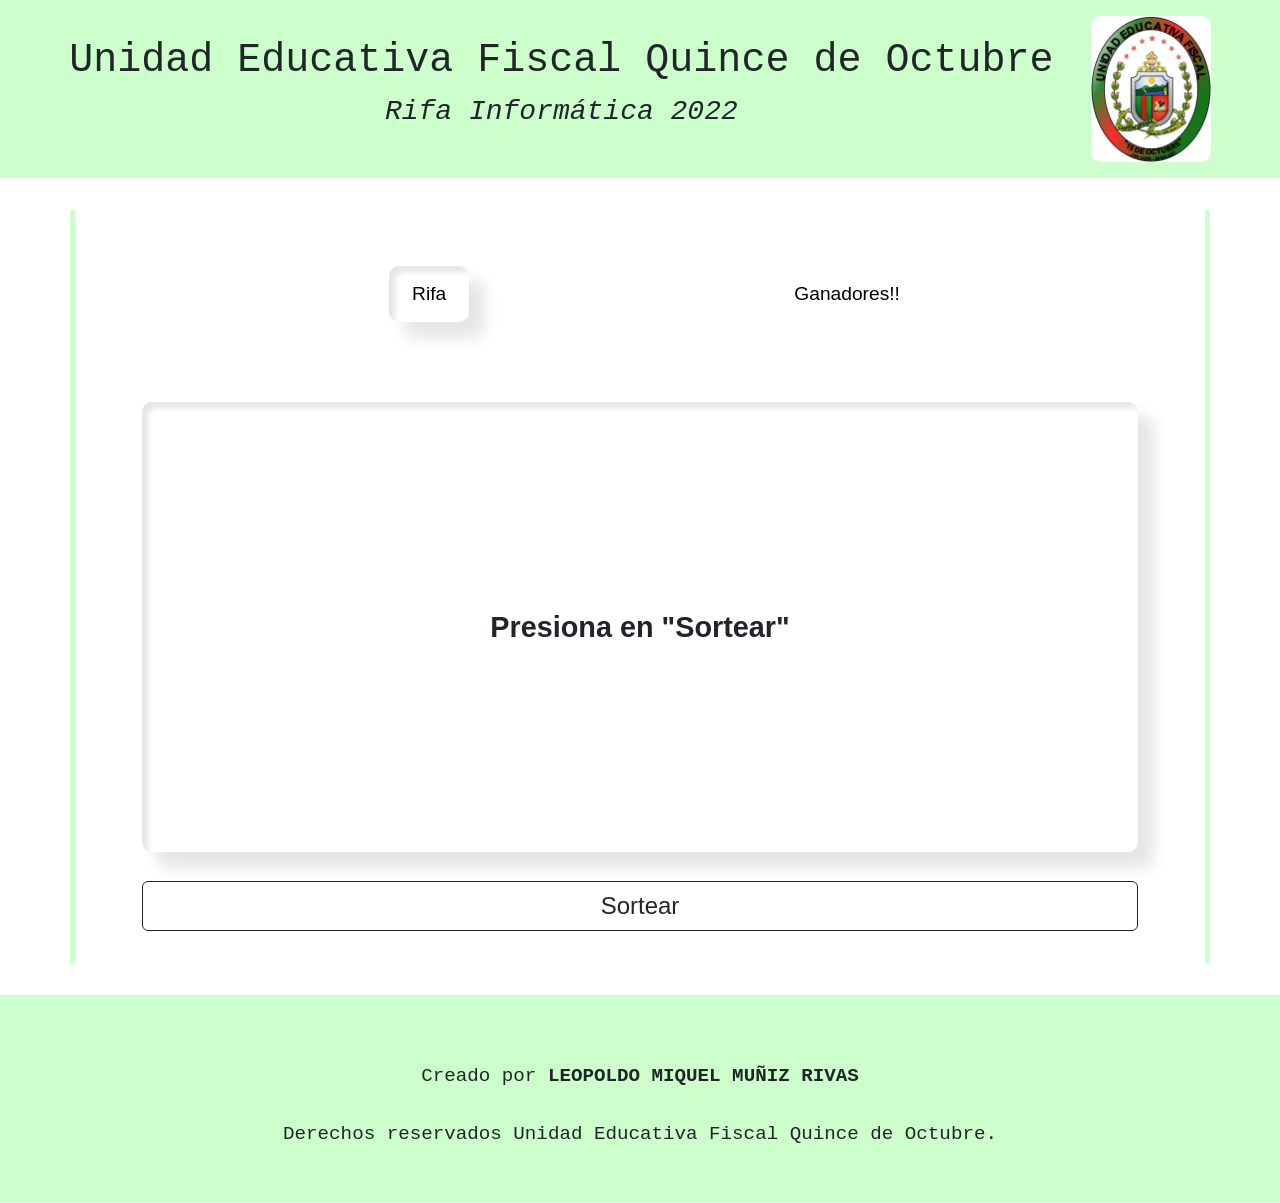
<file: index.html>
<!DOCTYPE html>
<html lang="en">
<head>
    <meta charset="UTF-8">
    <meta http-equiv="X-UA-Compatible" content="IE=edge">
    <meta name="viewport" content="width=device-width, initial-scale=1.0">
    <link rel="shortcut icon" href="escudo.jpg" type="image/x-icon">
    <title>Unidad Educativa Fiscal Quince de Octubre</title>
    <link rel="stylesheet" href="https://cdn.jsdelivr.net/npm/bootstrap@5.2.0/dist/css/bootstrap.min.css">
    <link rel="stylesheet" href="style.css">
    <meta name="description" content="Rifa Informática 2022 de la Unidad Educativa Fiscal Quince de Octubre. Página Creado por LEOPOLDO MIQUEL MUÑIZ RIVAS">
</head>
<body>
    <script>
        localStorage.getItem("ganadores") ? false : localStorage.setItem("ganadores", "[]")
    </script>
    <div class="all">
        <header>
            <div>
                <h1>
                    Unidad Educativa Fiscal Quince de Octubre
                    <br>
                    <i>Rifa Informática 2022</i>
                </h1>
                <img src="escudo.jpg" alt="">
            </div>
        </header>
        <div class="container">
            <div class="row">
                <div class="col-12">
                    <div class="nav">
                        <nav>
                            <li>
                                <ul><a href="#/" class="navActivo rutas">Rifa</a></ul>
                                <ul><a href="#/ga" class="rutas">Ganadores!!</a></ul> 
                            </li>
                        </nav>
                    </div>
                    <br><br>
                </div>
            </div>
            <div class="row">
                <div class="col-12">
                    <div class="contenido">
    
                    </div>
                </div>
            </div>
        </div>
    
        <footer>
            <p>
                Creado por <b>LEOPOLDO MIQUEL MUÑIZ RIVAS</b> 
                <br>
                <br>
                Derechos reservados Unidad Educativa Fiscal  Quince de Octubre.
            </p>
        </footer>
    </div>

    
    <div class="ganador">
        <div>
            <h2 class="aler_h2"></h2>
            <button class="btn btn-outline-dark aler_btn btn_gua_gana"></button>
        </div>
    </div>
    <script src="rutas.js" type="module"></script>
</body>
</html>
</file>
<file: style.css>
:root{
    --verde-- : #cfc;
}

@media screen and (max-width: 800px) {
    body{
        font-size: 15.5px;
    }
}
/* ------------------------------------------------- */
header{
    padding: 1em 2em;
    text-align: center;
    font-family: 'Courier New', Courier, monospace;
    font-weight: 900;
    background: var(--verde--);
}
header > div{
    display: flex;
    justify-content: space-evenly;
    align-items: center;
    flex-wrap: wrap;
}
header > div i{
    font-size: .7em;
}
header > div > img{
    width: 120px;
    border-radius: 10px;
}

@media screen and (max-width: 1150px){
    header > div{
        justify-content: center;
    }
    
}
/* ------------------------------------------------- */

.container{
    margin-bottom: 2em;
    margin-top: 2em;
    padding-bottom: 2em;
    padding-top: 2em;
    border-left: var(--verde--) solid 5px;
    border-right: var(--verde--) solid 5px;
    text-align: center;
    font-family: 'Segoe UI', Tahoma, Geneva, Verdana, sans-serif;
}


/* ------------------------------------------------- */
.nav{
    width: 100%;
    font-size: 1.2em;
}
.nav > nav{
    padding-top: 2em;
    width: 100%;
}
.nav > nav > li{
    display: flex;
    justify-content: space-evenly;
    align-items: center;
}
.nav > nav > li > ul >a{
    text-decoration: none;
    color: #000;
    border-radius: 10px;
    padding: .9em 1.2em;
    transition: box-shadow .2s ease ;
}

.nav > nav > li > ul >a:hover{
    box-shadow:  -15px -15px 15px 1px rgb(255 255 255 / 20%), 15px 15px 15px 1px rgb(0 0 0 / 10%), inset -5px -5px 5px 1px rgb(255 255 255 / 20%), inset 5px 5px 5px 1px rgb(0 0 0 / 10%);
}

.navActivo{
    box-shadow:  -15px -15px 15px 1px rgb(255 255 255 / 20%), 15px 15px 15px 1px rgb(0 0 0 / 10%), inset -5px -5px 5px 1px rgb(255 255 255 / 20%), inset 5px 5px 5px 1px rgb(0 0 0 / 10%);
}

/* --------------------RULETA----------------------------- */

.ruleta > button{
    width: 90%;
    font-size: 1.5em;
}

.ru_camiar{
    overflow: hidden;
    position: relative;
    margin: auto;
    height: 450px;
    width: 90%;
    display: flex;
    justify-content: center;
    align-items: center;
    font-size: 1.8em;
    /*border: 3px solid var(--verde--);*/
    margin: 1em auto;
    border-radius: 10px;
    transition: background .2s ease-in;
    box-shadow:  -15px -15px 15px 1px rgb(255 255 255 / 20%), 15px 15px 15px 1px rgb(0 0 0 / 10%), inset -5px -5px 5px 1px rgb(255 255 255 / 20%), inset 5px 5px 5px 1px rgb(0 0 0 / 10%);
}

.prenderYapagra{
    animation: prenderYapagra .7s ease infinite;
}
@keyframes prenderYapagra {
    0%{
        transform: translate(-2000%, 700%) scale(0) rotate(60deg);
    }
    50%{
        transform: translateX(0) scale(1) rotate(0deg);
    }
    100%{
        transform: translate(2000%, 700%) scale(0) rotate(-60deg);
    }
}



/* ------------------------------------------------- */

.titulos_gana{
    margin: 0;
    border-radius: 10px;
    font-size: 1em;
    text-shadow: 0 5px 5px var(--verde--), 0 5px var(--verde--), 5px 5px 5px var(--verde--);
    box-shadow:  -15px -15px 15px 1px rgb(255 255 255 / 20%), 15px 15px 15px 1px rgb(0 0 0 / 10%), inset -5px -5px 5px 1px rgb(255 255 255 / 20%), inset 5px 5px 5px 1px rgb(0 0 0 / 10%);
}
.borde_derecho{
    position: relative;
    border-right: 5px solid var(--verde--);
}


.titulos_gana > div{
    font-size: 1.25em;
    padding: 1em .4em;
}

.all_gandores_people{
    font-size: 1.2em;
    margin-top: 2em;
}
.all_gandores_people > div{
    margin: 3em 0;
    border-radius: 10px;
    box-shadow:  -15px -15px 15px 1px rgb(255 255 255 / 20%), 15px 15px 15px 1px rgb(0 0 0 / 10%), inset -5px -5px 5px 1px rgb(255 255 255 / 20%), inset 5px 5px 5px 1px rgb(0 0 0 / 10%);
    transition: .3s ease;
    transform: ;
}
.a{
    transform: rotate(4deg) scale(.8);
}
.all_gandores_peopleDiv_delotrolado{
    transform: rotate(-4deg) scale(.8);
}


.all_gandores_people > div:hover{
    transition: .1s ease;
    transform: scale(1.02);
}
.all_gandores_people > div p{
    margin: 0;
    padding: 1.2em 0;
}

.all_gandores_peopleDivActivo{
    transform: rotate(0deg) scale(1) !important;
}


.ver_los_gandores_clic{
    margin: 2em 0;
    font-size: 1.3em;
}



.all_gandores_people .row div{
    height: auto;
    text-align: center;
    word-wrap: break-word;
}

/* ----------------------ganador --------------------------- */
.blur{
    filter: blur(5px);
}

.ganador{
    position: fixed !important;
    top: 0;
    bottom: 0;
    left: 0;
    right: 0;
    display: flex;
    justify-content: center;
    align-items: center;
    transform: scale(0);
    text-align: center;
    transition: .1s ease;
}
.ganadorActivo{
    transform: scale(1);
}
.ganador >div{
    width: 50%;
    height: 65vh;
    background: rgba(2555, 2555, 2555);
    box-shadow:  -15px -15px 15px 1px rgb(255 255 255 / 20%), 15px 15px 15px 1px rgb(0 0 0 / 10%), inset -5px -5px 5px 1px rgb(255 255 255 / 20%), inset 5px 5px 5px 1px rgb(0 0 0 / 10%);
    border-radius: 10px;
    display: flex;
    justify-content: center;
    align-items: center;
    flex-direction: column;
}
.ganador h2{
    width: 100%;
}

.ganador, .ganador button{
    text-transform: uppercase;
}
.ganador button{    
    font-size: 1.3em;
    margin-top: 2em;
}

.ganador input{
    margin: auto;
    width: 90%;
    font-size: .6em;
}

@media screen and (max-width: 900px){
    .ganador >div{
        width: 80%;
    }
}

/* ----------------------ganador --------------------------- */





footer{
    font-family: 'Courier New', Courier, monospace;
    padding: 2em 2em;
    text-align: center;
    background: var(--verde--);
    font-size: 1.2em;
    padding-top: 3.5em;
}
</file>
